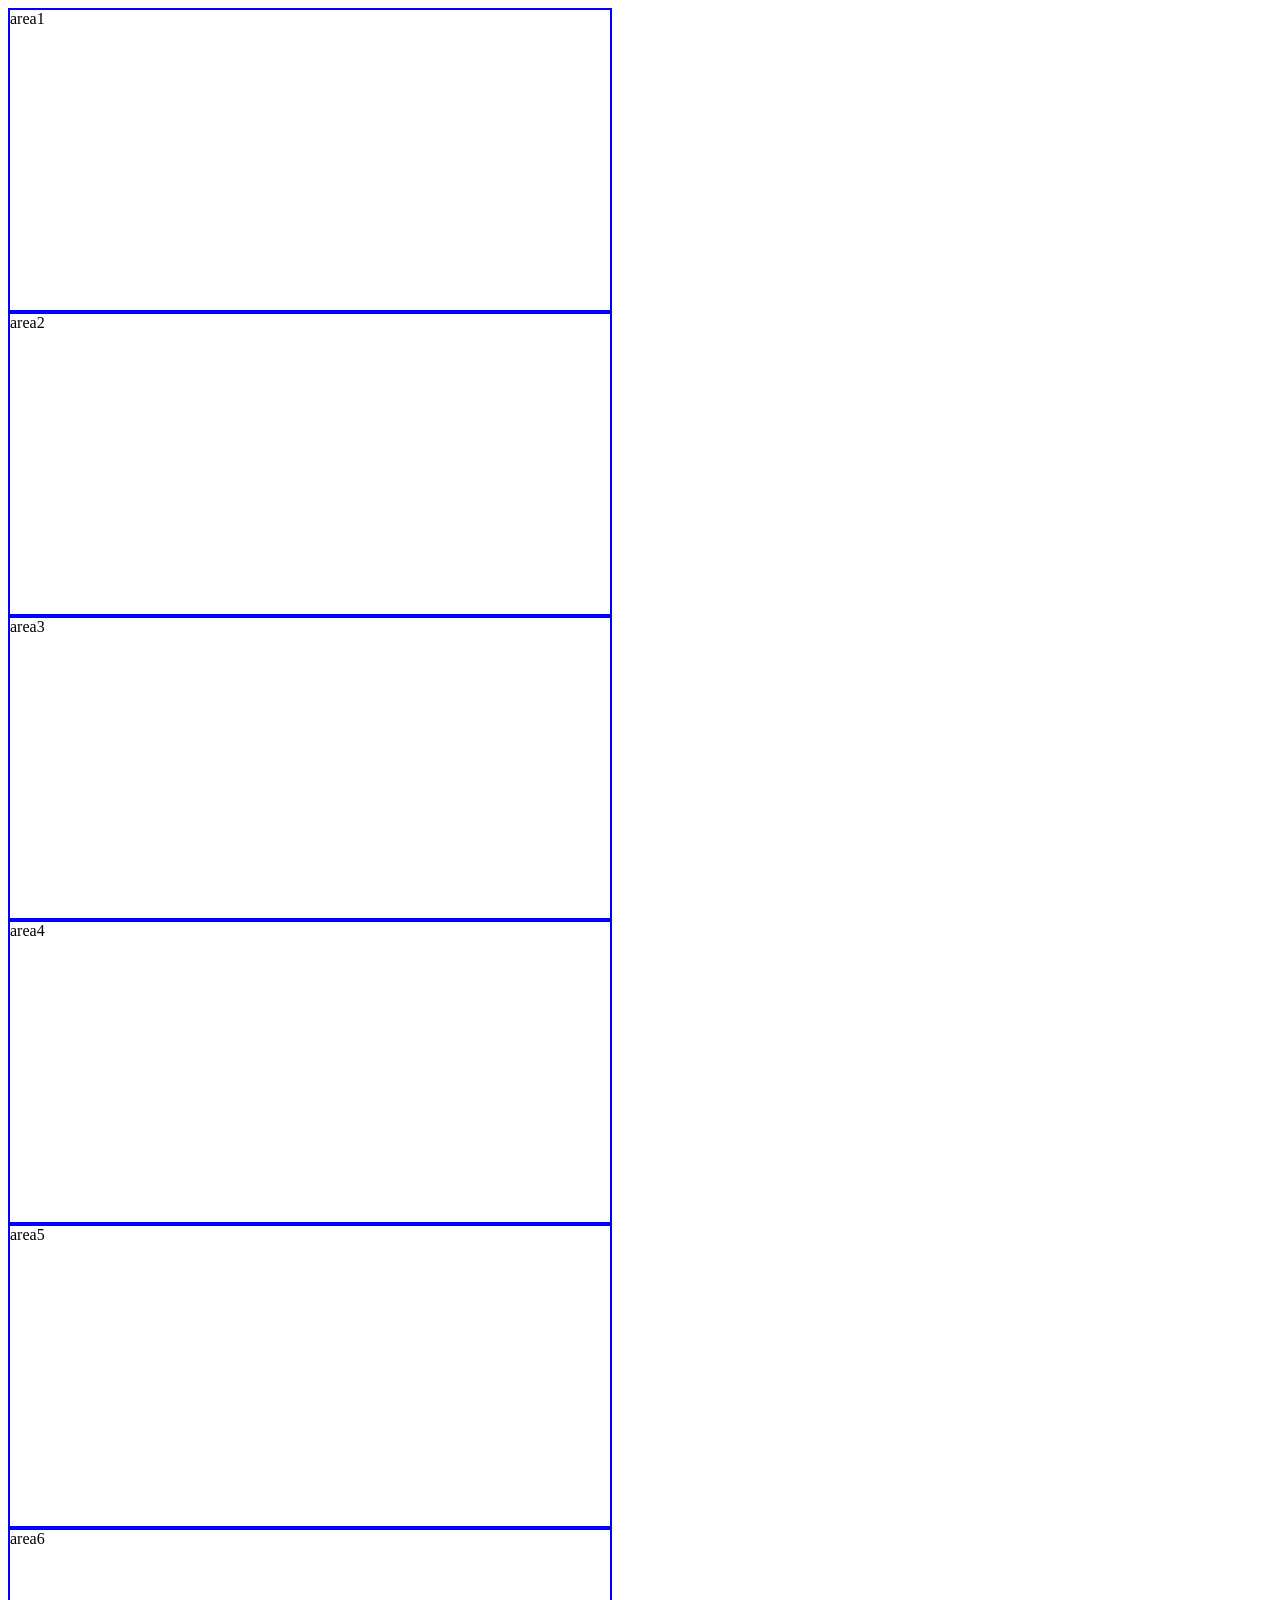
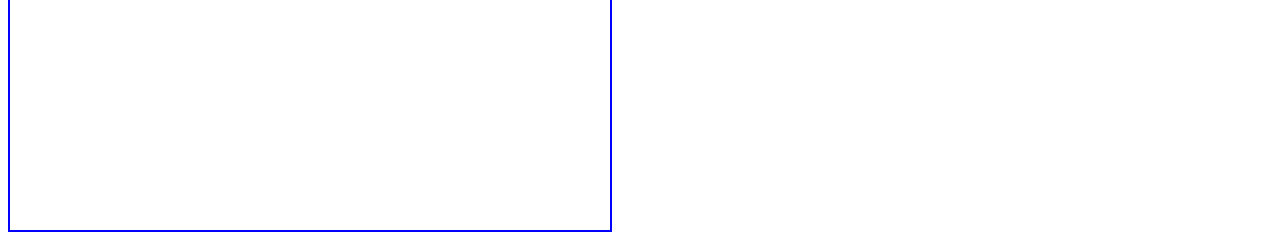
<file: 0909new.html>
<!DOCTYPE html>
<html lang="en">
<head>
    <meta charset="UTF-8">
    <title>Title</title>
    <style type="text/css">
        #div1 {
            width: 600px;
            height: 300px;
            border: 2px blue solid;
        }
        #div2 {
            width: 600px;
            height: 300px;
            border: 2px blue solid;
        }
        #div3 {
            width: 600px;
            height: 300px;
            border: 2px blue solid;
        }
        #div4 {
            width: 600px;
            height: 300px;
            border: 2px blue solid;
        }
        #div5 {
            width: 600px;
            height: 300px;
            border: 2px blue solid;
        }
        #div6 {
            width: 600px;
            height: 300px;
            border: 2px blue solid;
        }
    </style>
    <script type="text/javascript">
        window.scroll(function () {
            console.log('haha');
            var length = document.scrollTop;
            var divFive = document.querySelector('#div5');
            var eleLength = divFive.offset().top;
            var height = window.height/2;
            if (eleLength-length < height) {
                divFive.css('width','1000px');
            }

        })
    </script>
</head>
<body>
<div id="div1">area1</div>
<div id="div2">area2</div>
<div id="div3">area3</div>
<div id="div4">area4</div>
<div id="div5">area5</div>
<div id="div6">area6</div>

</body>
</html>
</file>
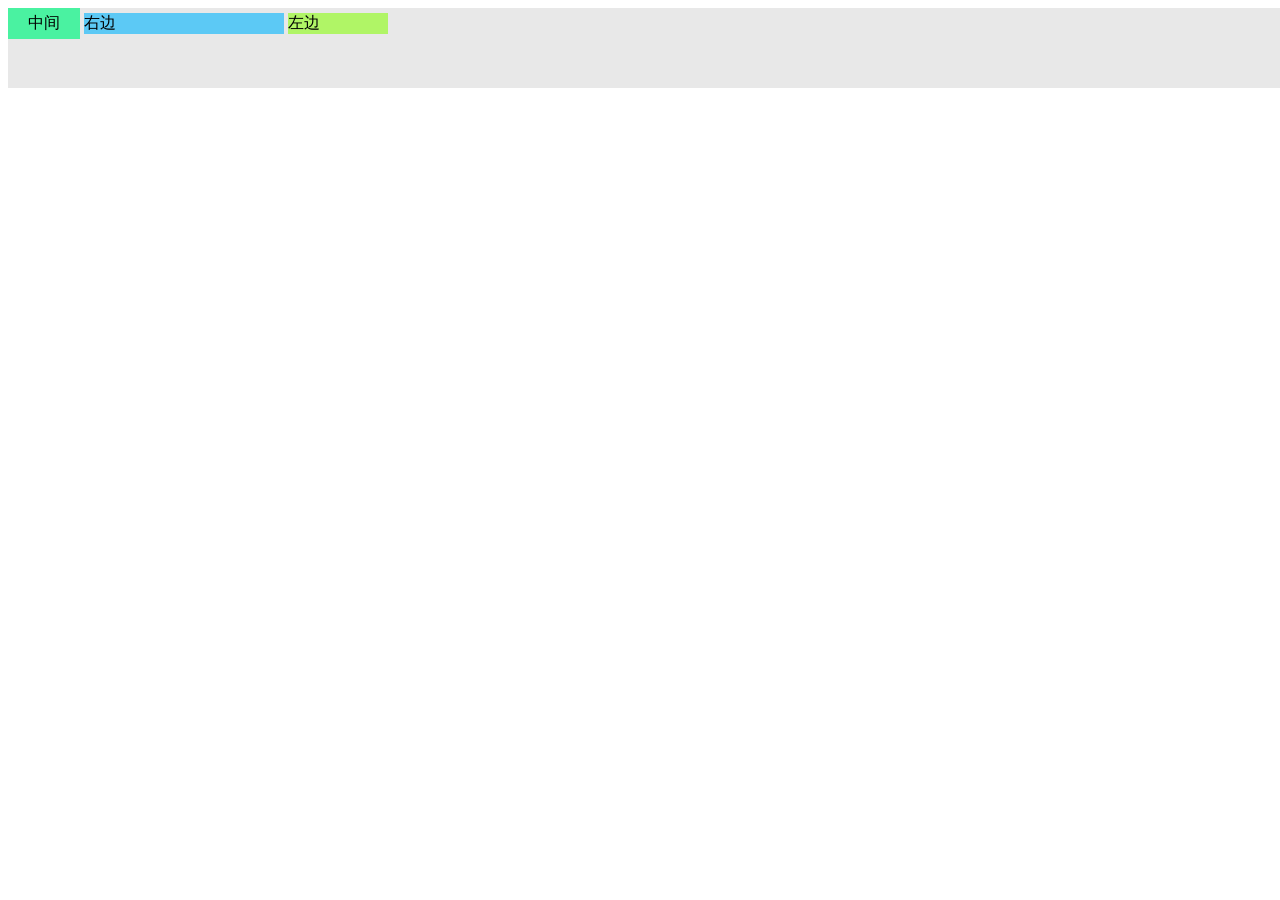
<file: test.html>
<!DOCTYPE html>
<html lang="en">
<head>
    <meta charset="UTF-8">
    <title>Title</title>
    <style type="text/css">
        .wrap {
            width: 100vw;
            height: 80px;
            margin: 0;
            padding: 0;
            left: 0;
            right: 0;
            position:relative;
            background-color: #E8E8E8;
        }
        .left {
            position: relative;
            background-color:#B0F566;
            width: 100px;
            display: inline-block;
        }
        .center {
            position: relative;
            background-color: #4AF2A1;
            max-width: 1200px;
            margin: 0 auto;
            display: inline-block;
            padding: 5px 20px;

        }
        .right {
            position: relative;
            background-color: #5CC9F5;
            width: 200px;
            display: inline-block;
        }

    </style>
</head>
<body>
    <div class="wrap">

        <div class="center">中间</div>
        <div class="right">右边</div>
        <div class="left">左边</div>
    </div>




</body>
</html>
</file>
